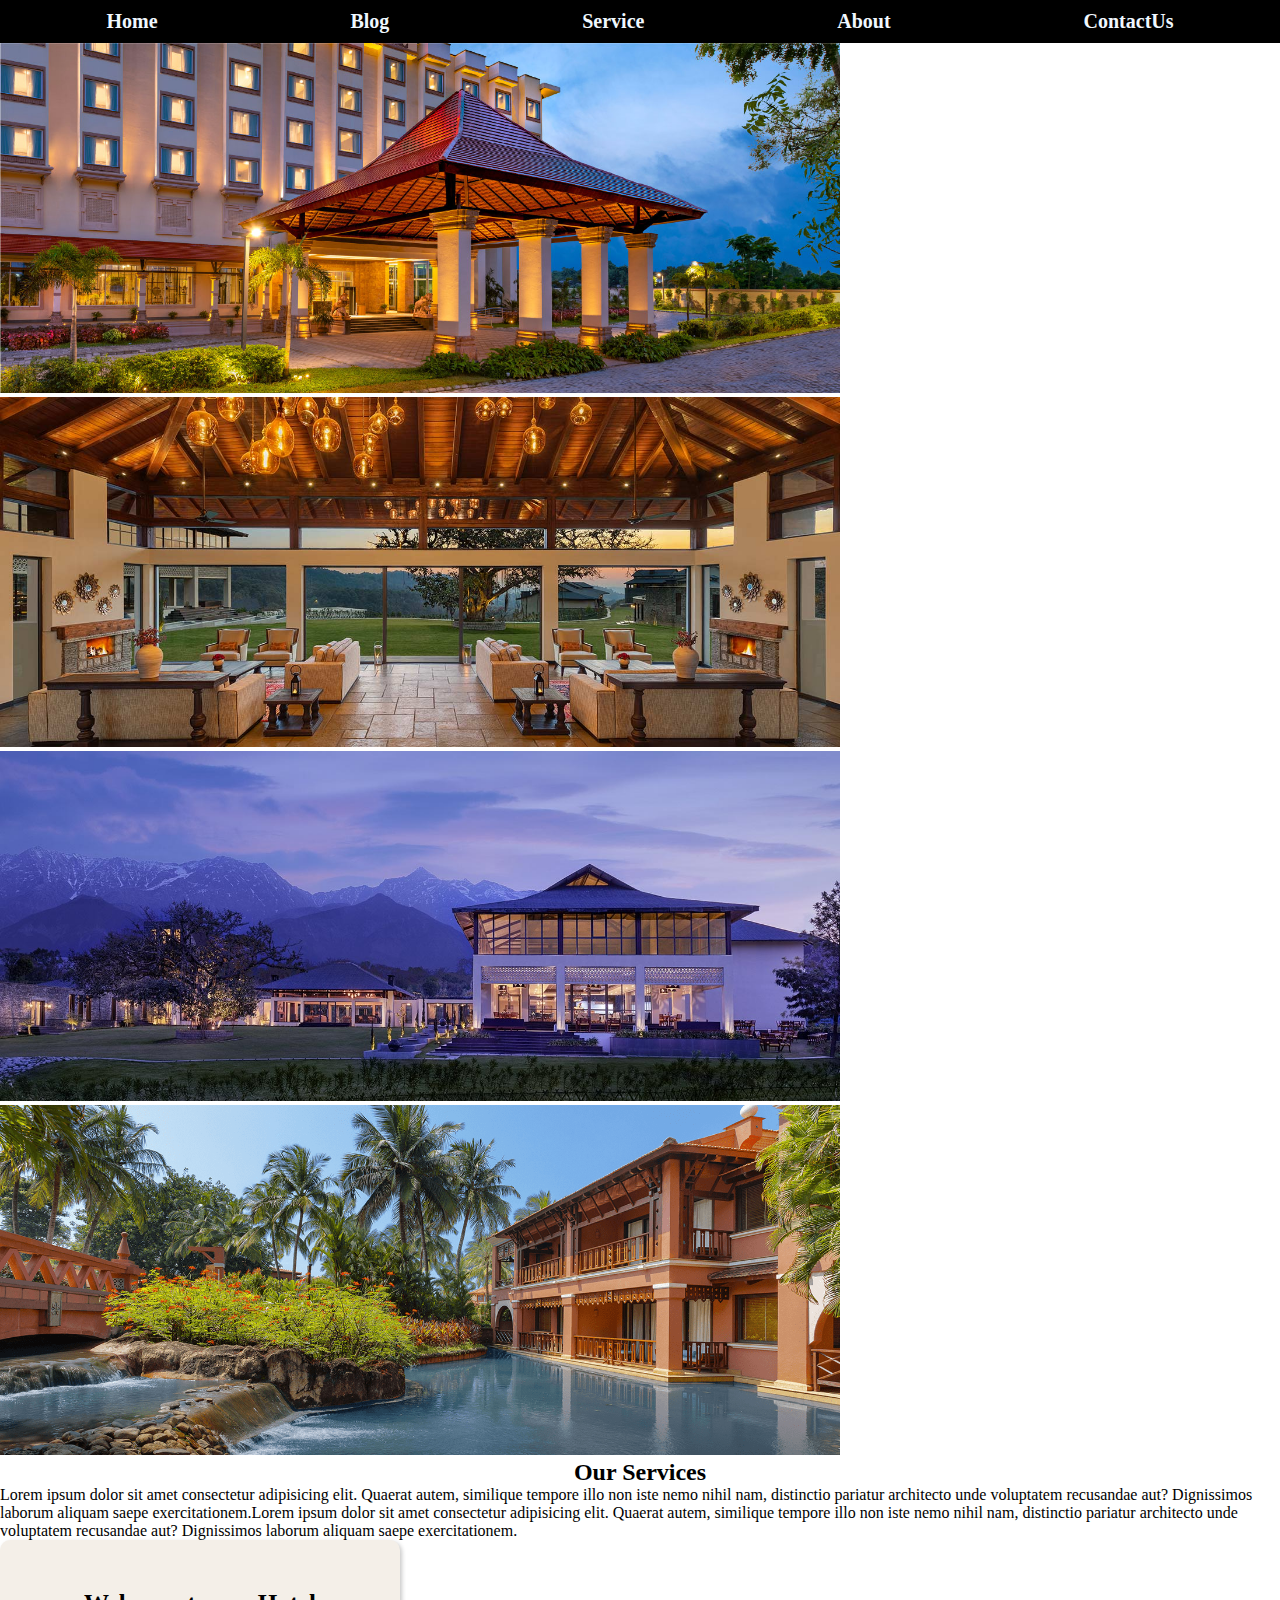
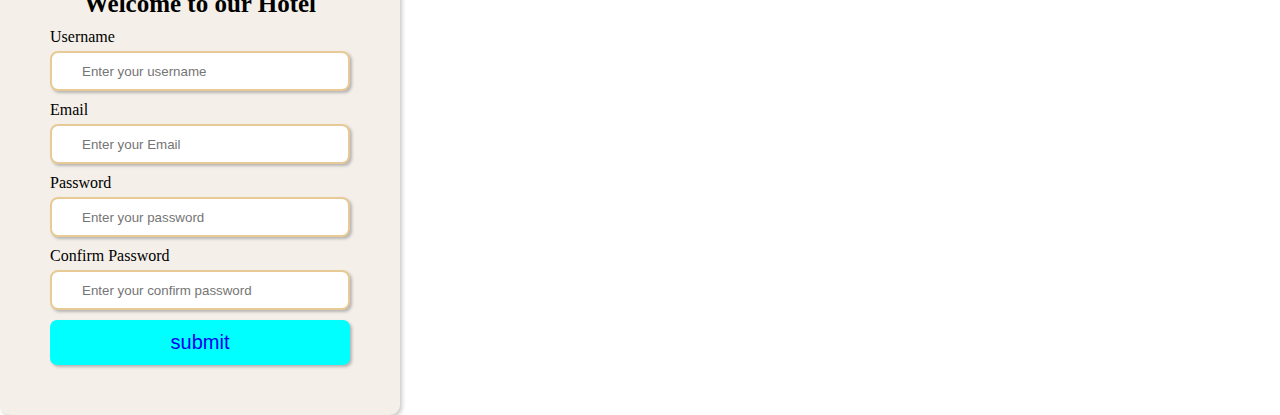
<file: index.html>
<!DOCTYPE html>
<html lang="en">
<head>
    <meta charset="UTF-8">
    <meta http-equiv="X-UA-Compatible" content="IE=edge">
    <meta name="viewport" content="width=device-width, initial-scale=1.0">
    <title>Hotel</title>
    <link href="https://cdn.jsdelivr.net/npm/bootstrap@5.0.2/dist/css/bootstrap.min.css" rel="stylesheet" integrity="sha384-EVSTQN3/azprG1Anm3QDgpJLIm9Nao0Yz1ztcQTwFspd3yD65VohhpuuCOmLASjC" crossorigin="anonymous">
    <link rel="stylesheet" href="style.css">
</head>
<body>


    <div class="navbar">
        <h3>Home</h3>
        <h3>Blog</h3>
        <h3>Service</h3>
        <h3>About</h3>
        <h3>ContactUs</h3>
      </div>
    <!-- form -->
<!-- banner slide  -->

    <div class="container-fluid">
        <div class="row">
            <div class="col-xl-12">
                <div id="carouselExampleFade" class="carousel slide carousel-fade" data-bs-ride="carousel">
                    <div class="carousel-inner">
                        <div class="carousel-item active">
                            <img src="/images/welcomhotel-bhubaneswar.jpg" class="d-block w-100" height="350px"
                                alt="...">
                        </div>
                        <div class="carousel-item">
                            <img src="/images/reception.jpg" height="350px" class="d-block w-100" alt="...">
                        </div>
                        <div class="carousel-item">
                            <img src="/images/exterior-iii.jpg" height="350px" class="d-block w-100" alt="...">
                        </div>
                        <div class="carousel-item">
                            <img src="/images/lagoon-view.png" height="350px" class="d-block w-100" alt="...">
                        </div>
                    </div>
                </div>


            </div>
        </div>

    </div>

<!--  -->


<div class="cosss">
    <h2>Our Services</h2>
    <p>Lorem ipsum dolor sit amet consectetur adipisicing elit. Quaerat autem, similique tempore illo non iste nemo nihil nam, distinctio pariatur architecto unde voluptatem recusandae aut? Dignissimos laborum aliquam saepe exercitationem.Lorem ipsum dolor sit amet consectetur adipisicing elit. Quaerat autem, similique tempore illo non iste nemo nihil nam, distinctio pariatur architecto unde voluptatem recusandae aut? Dignissimos laborum aliquam saepe exercitationem.</p>
</div>
    <div class="container-fluid">
        <div class="row"></div>
    </div>
        <form class="forms" id="btn">
            <div class="heading">Welcome to our Hotel</div>
            <!-- user name -->
            <div class="username">
                <label for="username">Username</label>
                <i class="fa-solid fa-user"></i>
                <input type="text" name="username" id="username" placeholder="Enter your username" required>
            </div>
            <!-- email -->
            <div class="email">
                <label for="email">Email</label> 
                <i class="fa-solid fa-envelope"></i>
                <input type="email" name="email" id="email" placeholder="Enter your Email" required>
               
            </div>
            <!-- password -->
            <div class="password">
                <label for="password">Password</label>
                <i class="fa-solid fa-lock"></i>
                <input type="password" name="password" id="password" placeholder="Enter your password" required>
               
            </div>
            <!-- Confirm password -->
            <div class="confirm_password">
                <label for="confirm_password">Confirm Password</label>
                <i class="fa-solid fa-lock"></i>
                <input type="password" name="password" id="confirmpassword" placeholder="Enter your confirm password" required>
            </div>
            <button onclick="clicks()"><a href="admin.html" target="_blank">submit</a></button>

        </form>
    </div>
    <script src="script.js"></script>
    <script src="https://cdn.jsdelivr.net/npm/bootstrap@5.0.2/dist/js/bootstrap.bundle.min.js" integrity="sha384-MrcW6ZMFYlzcLA8Nl+NtUVF0sA7MsXsP1UyJoMp4YLEuNSfAP+JcXn/tWtIaxVXM" crossorigin="anonymous"></script>
</body>
</html>
</file>
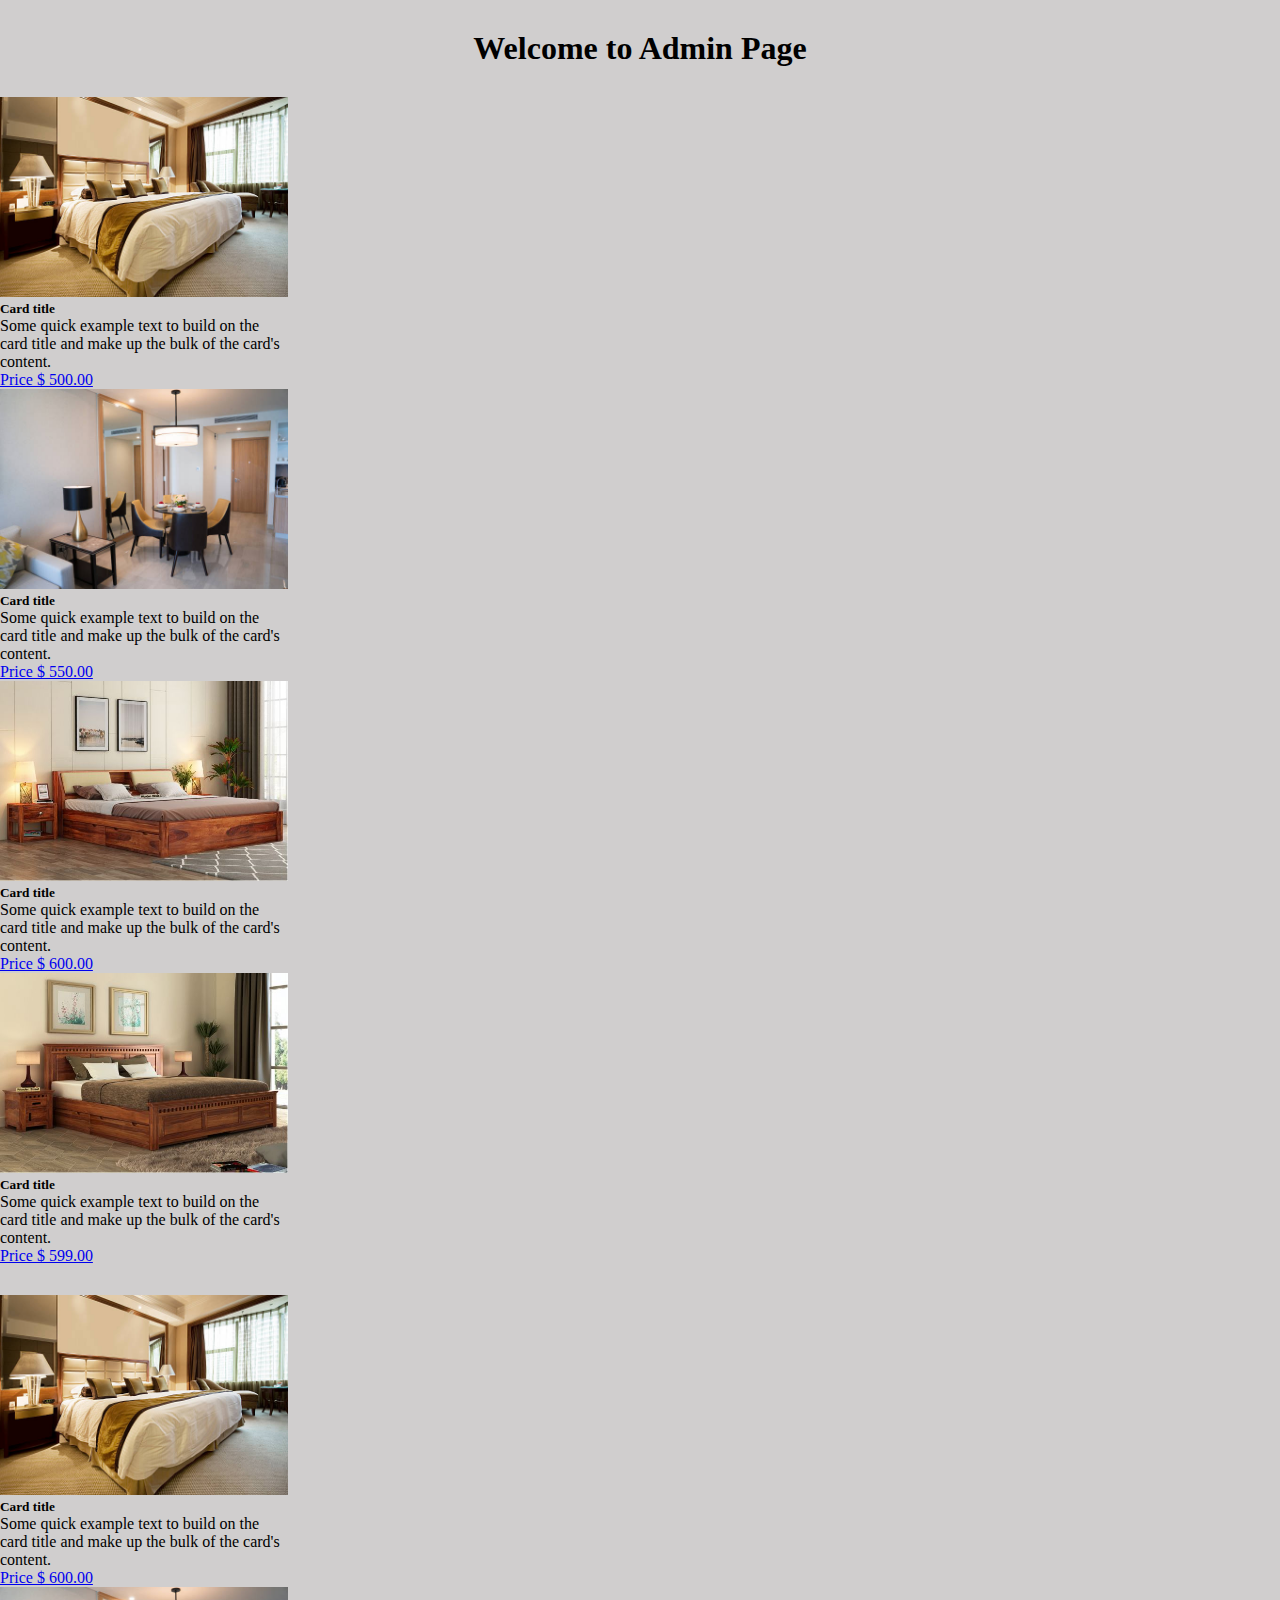
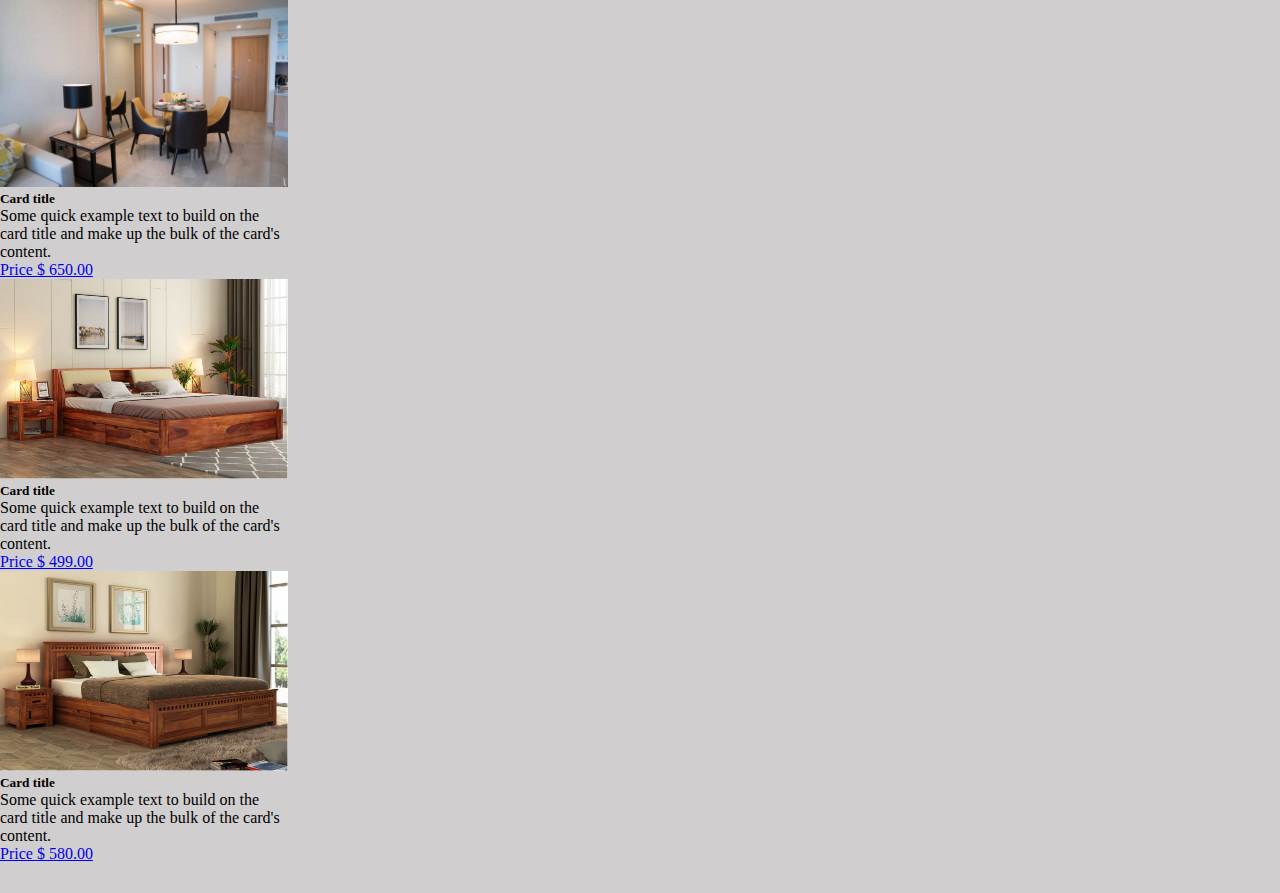
<file: admin.html>
<!DOCTYPE html>
<html lang="en">
<head>
    <meta charset="UTF-8">
    <meta name="viewport" content="width=device-width, initial-scale=1.0">
    <title>Admin Page</title>
    <link href="https://cdn.jsdelivr.net/npm/bootstrap@5.0.2/dist/css/bootstrap.min.css" rel="stylesheet" integrity="sha384-EVSTQN3/azprG1Anm3QDgpJLIm9Nao0Yz1ztcQTwFspd3yD65VohhpuuCOmLASjC" crossorigin="anonymous">
    <link rel="stylesheet" href="style1.css">
</head>
<body>
    
  <div class="fullcontent">
    <div class="admin">
        <h1>Welcome to Admin Page</h1>
    </div>

    <div class="section">
     <div class="container">
        <div class="row first">
            <div class="col">
                <div class="card" style="width: 18rem;">
                    <img src="/images/banner 1istockphoto-173587041-612x612.jpg" class="card-img-top" alt="...">
                    <div class="card-body">
                      <h5 class="card-title">Card title</h5>
                      <p class="card-text">Some quick example text to build on the card title and make up the bulk of the card's content.</p>
                      <a href="rooms.html" target="_blank" class="btn btn-primary">Price $ 500.00</a>
                    </div>
                  </div>
            </div>
            <div class="col">
                <div class="card" style="width: 18rem;">
                    <img src="/images/banner 2istockphoto-951053960-612x612.jpg" class="card-img-top" alt="...">
                    <div class="card-body">
                      <h5 class="card-title">Card title</h5>
                      <p class="card-text">Some quick example text to build on the card title and make up the bulk of the card's content.</p>
                      <a href="rooms.html" target="_blank" class="btn btn-primary">Price $ 550.00</a>
                    </div>
                  </div>
            </div>
            <div class="col">
                <div class="card" style="width: 18rem;">
                    <img src="/images/double-574x396.jpg" class="card-img-top" alt="...">
                    <div class="card-body">
                      <h5 class="card-title">Card title</h5>
                      <p class="card-text">Some quick example text to build on the card title and make up the bulk of the card's content.</p>
                      <a href="rooms.html" target="_blank" class="btn btn-primary">Price $ 600.00</a>
                    </div>
                  </div>
            </div>
            <div class="col">
              <div class="card" style="width: 18rem;">
                  <img src="/images/Deluxe.jpg" class="card-img-top" alt="...">
                  <div class="card-body">
                    <h5 class="card-title">Card title</h5>
                    <p class="card-text">Some quick example text to build on the card title and make up the bulk of the card's content.</p>
                    <a href="rooms.html" target="_blank" class="btn btn-primary">Price $ 599.00</a>
                  </div>
                </div>
          </div>
        </div>
        <!-- second -->
        <div class="row first">
          <div class="col">
              <div class="card" style="width: 18rem;">
                  <img src="/images/banner 1istockphoto-173587041-612x612.jpg" class="card-img-top" alt="...">
                  <div class="card-body">
                    <h5 class="card-title">Card title</h5>
                    <p class="card-text">Some quick example text to build on the card title and make up the bulk of the card's content.</p>
                    <a href="rooms.html" target="_blank" class="btn btn-primary">Price $ 600.00</a>
                  </div>
                </div>
          </div>
          <div class="col">
              <div class="card" style="width: 18rem;">
                  <img src="/images/banner 2istockphoto-951053960-612x612.jpg" class="card-img-top" alt="...">
                  <div class="card-body">
                    <h5 class="card-title">Card title</h5>
                    <p class="card-text">Some quick example text to build on the card title and make up the bulk of the card's content.</p>
                    <a href="rooms.html" target="_blank" class="btn btn-primary">Price $ 650.00</a>
                  </div>
                </div>
          </div>
          <div class="col">
              <div class="card" style="width: 18rem;">
                  <img src="/images/double-574x396.jpg" class="card-img-top" alt="...">
                  <div class="card-body">
                    <h5 class="card-title">Card title</h5>
                    <p class="card-text">Some quick example text to build on the card title and make up the bulk of the card's content.</p>
                    <a href="rooms.html" target="_blank" class="btn btn-primary">Price $ 499.00</a>
                  </div>
                </div>
          </div>
          <div class="col">
            <div class="card" style="width: 18rem;">
                <img src="/images/Deluxe.jpg" class="card-img-top" alt="...">
                <div class="card-body">
                  <h5 class="card-title">Card title</h5>
                  <p class="card-text">Some quick example text to build on the card title and make up the bulk of the card's content.</p>
                  <a href="rooms.html" target="_blank" class="btn btn-primary">Price $ 580.00</a>
                </div>
              </div>
        </div>
      </div>
     </div>
    </div>
  </div>
    <script src="https://cdn.jsdelivr.net/npm/bootstrap@5.0.2/dist/js/bootstrap.bundle.min.js" integrity="sha384-MrcW6ZMFYlzcLA8Nl+NtUVF0sA7MsXsP1UyJoMp4YLEuNSfAP+JcXn/tWtIaxVXM" crossorigin="anonymous"></script>
</body>
</html>
</file>
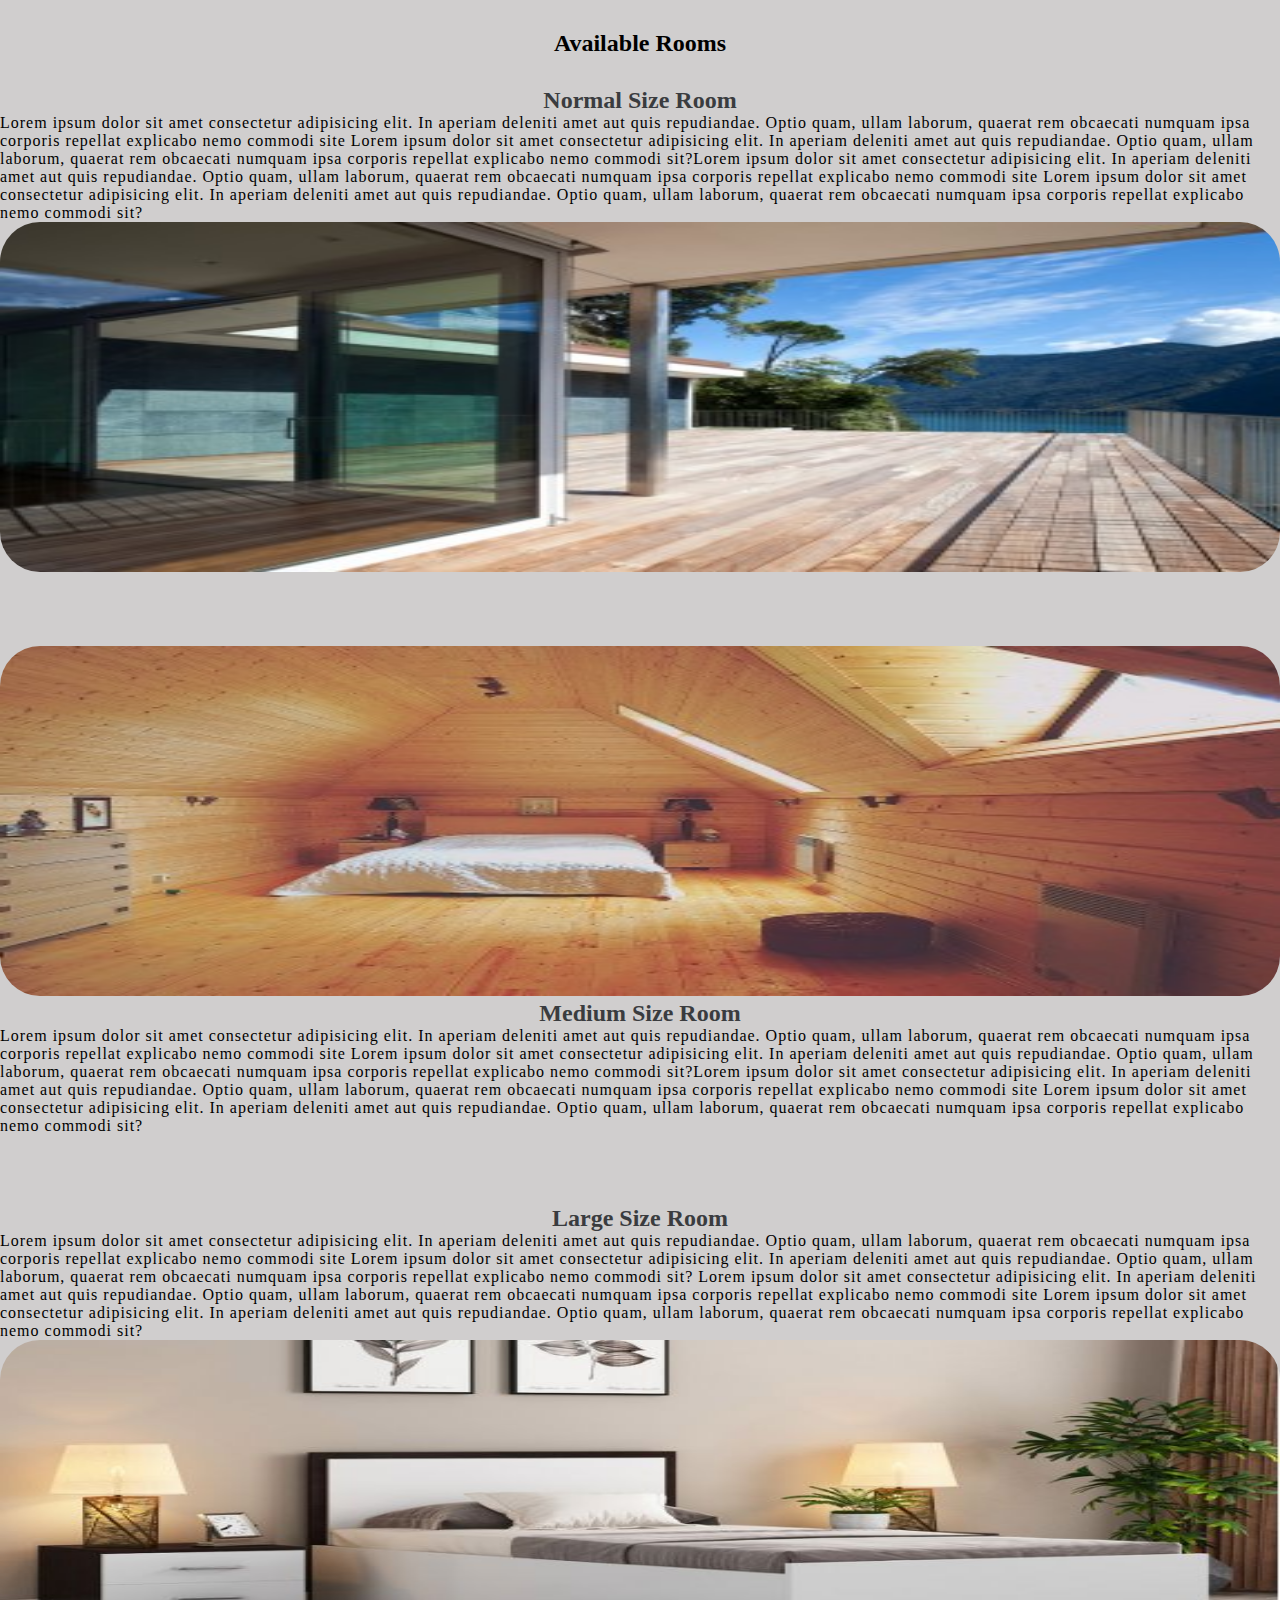
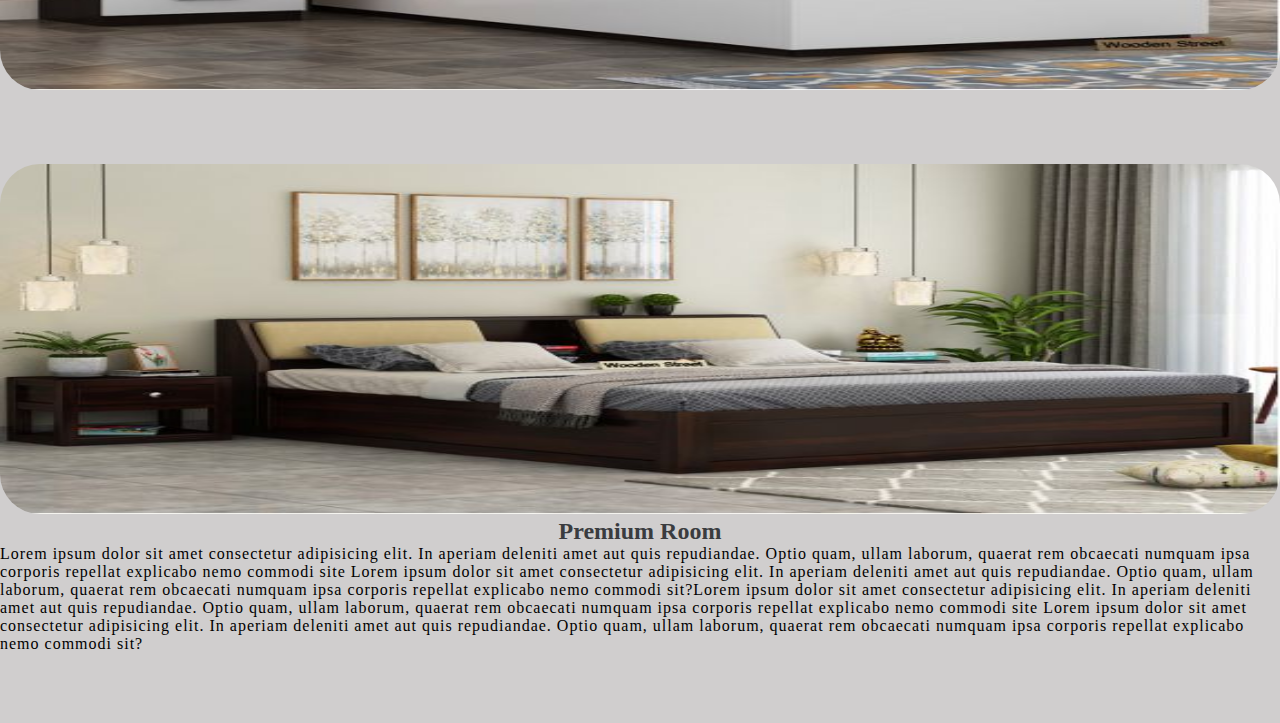
<file: rooms.html>
<!DOCTYPE html>
<html lang="en">
<head>
    <meta charset="UTF-8">
    <meta name="viewport" content="width=device-width, initial-scale=1.0">
    <title>Rooms</title>
    <link href="https://cdn.jsdelivr.net/npm/bootstrap@5.0.2/dist/css/bootstrap.min.css" rel="stylesheet" integrity="sha384-EVSTQN3/azprG1Anm3QDgpJLIm9Nao0Yz1ztcQTwFspd3yD65VohhpuuCOmLASjC" crossorigin="anonymous">
    <link rel="stylesheet" href="style1.css">
</head>
<body class="full">

<div class="available">
    <h2>Available Rooms</h2>
</div>
<div class="section images">
    <div class="container">
        <div class="row rooms">
            <div class="col">
                <h2>Normal Size Room</h2>

                <p>Lorem ipsum dolor sit amet consectetur adipisicing elit. In aperiam deleniti amet aut quis repudiandae. Optio quam, ullam laborum, quaerat rem obcaecati numquam ipsa corporis repellat explicabo nemo commodi site Lorem ipsum dolor sit amet consectetur adipisicing elit. In aperiam deleniti amet aut quis repudiandae. Optio quam, ullam laborum, quaerat rem obcaecati numquam ipsa corporis repellat explicabo nemo commodi sit?Lorem ipsum dolor sit amet consectetur adipisicing elit. In aperiam deleniti amet aut quis repudiandae. Optio quam, ullam laborum, quaerat rem obcaecati numquam ipsa corporis repellat explicabo nemo commodi site Lorem ipsum dolor sit amet consectetur adipisicing elit. In aperiam deleniti amet aut quis repudiandae. Optio quam, ullam laborum, quaerat rem obcaecati numquam ipsa corporis repellat explicabo nemo commodi sit?
                </p>
            </div>
            <div class="col">
             <img src="/images/img_12-370x247.jpg">
            </div>
        </div>
        <!--  -->
        <div class="row rooms">
           
            <div class="col">
             <img src="/images/img_1-370x247.jpg">
            </div>
            <div class="col">
                <h2>Medium Size Room</h2>

                <p>Lorem ipsum dolor sit amet consectetur adipisicing elit. In aperiam deleniti amet aut quis repudiandae. Optio quam, ullam laborum, quaerat rem obcaecati numquam ipsa corporis repellat explicabo nemo commodi site Lorem ipsum dolor sit amet consectetur adipisicing elit. In aperiam deleniti amet aut quis repudiandae. Optio quam, ullam laborum, quaerat rem obcaecati numquam ipsa corporis repellat explicabo nemo commodi sit?Lorem ipsum dolor sit amet consectetur adipisicing elit. In aperiam deleniti amet aut quis repudiandae. Optio quam, ullam laborum, quaerat rem obcaecati numquam ipsa corporis repellat explicabo nemo commodi site Lorem ipsum dolor sit amet consectetur adipisicing elit. In aperiam deleniti amet aut quis repudiandae. Optio quam, ullam laborum, quaerat rem obcaecati numquam ipsa corporis repellat explicabo nemo commodi sit?
                </p>
            </div>
        </div>
        <!--  -->
        <div class="row rooms">
            <div class="col">
                <h2>Large Size Room</h2>

                <p>Lorem ipsum dolor sit amet consectetur adipisicing elit. In aperiam deleniti amet aut quis repudiandae. Optio quam, ullam laborum, quaerat rem obcaecati numquam ipsa corporis repellat explicabo nemo commodi site Lorem ipsum dolor sit amet consectetur adipisicing elit. In aperiam deleniti amet aut quis repudiandae. Optio quam, ullam laborum, quaerat rem obcaecati numquam ipsa corporis repellat explicabo nemo commodi sit? Lorem ipsum dolor sit amet consectetur adipisicing elit. In aperiam deleniti amet aut quis repudiandae. Optio quam, ullam laborum, quaerat rem obcaecati numquam ipsa corporis repellat explicabo nemo commodi site Lorem ipsum dolor sit amet consectetur adipisicing elit. In aperiam deleniti amet aut quis repudiandae. Optio quam, ullam laborum, quaerat rem obcaecati numquam ipsa corporis repellat explicabo nemo commodi sit?

                </p>
            </div>
            <div class="col">
             <img src="/images/single-574x396.jpg">
            </div>
        </div>
        <!--  -->
        <div class="row rooms">
           
            <div class="col">
             <img src="/images/luxury.jpg">
            </div>
            <div class="col">
                <h2>Premium Room</h2>

                <p>Lorem ipsum dolor sit amet consectetur adipisicing elit. In aperiam deleniti amet aut quis repudiandae. Optio quam, ullam laborum, quaerat rem obcaecati numquam ipsa corporis repellat explicabo nemo commodi site Lorem ipsum dolor sit amet consectetur adipisicing elit. In aperiam deleniti amet aut quis repudiandae. Optio quam, ullam laborum, quaerat rem obcaecati numquam ipsa corporis repellat explicabo nemo commodi sit?Lorem ipsum dolor sit amet consectetur adipisicing elit. In aperiam deleniti amet aut quis repudiandae. Optio quam, ullam laborum, quaerat rem obcaecati numquam ipsa corporis repellat explicabo nemo commodi site Lorem ipsum dolor sit amet consectetur adipisicing elit. In aperiam deleniti amet aut quis repudiandae. Optio quam, ullam laborum, quaerat rem obcaecati numquam ipsa corporis repellat explicabo nemo commodi sit?
                </p>
            </div>
        </div>
    </div>
</div>


    <script src="https://cdn.jsdelivr.net/npm/bootstrap@5.0.2/dist/js/bootstrap.bundle.min.js" integrity="sha384-MrcW6ZMFYlzcLA8Nl+NtUVF0sA7MsXsP1UyJoMp4YLEuNSfAP+JcXn/tWtIaxVXM" crossorigin="anonymous"></script>
</body>
</html>
</file>
<file: style.css>
*{
    margin: 0%;
    padding: 0%;
    box-sizing: border-box;
}
.forms{
    display: flex;
    flex-direction: column;
    justify-content: center;
    max-width: 400px;
    border-radius: 10px;
    box-shadow: 2px 2px 4px rgb(201, 201, 201);
    padding: 50px;
    background-color: rgb(244, 239, 232);
}
.heading{
    font-size: 25px;
    font-weight: bold;
    margin-bottom: 20px;
    text-align: center;
}
label{
    display: block;
    margin-bottom: 5px;
}
.forms div input{
    width: 100%;
    height: 40px;
    border-radius: 8px;
    border: 2px solid rgb(231, 202, 149);
    outline: none;
    padding: 0 30px;
    box-shadow: 2px 2px 3px rgb(182, 181, 181);
}
.forms div{
    position: relative;
    margin-bottom: 10px;
}
.forms input:focus{
    border: 2px solid violet;
}
.forms div i{
    position: absolute;
    /* top: 32px;
    padding-left: 7px; */
    padding: 10px;
}

button{
    width: 100%;
    height: 45px;
    background-color: aqua;
    color: blue;
    box-shadow: 2px 2px 3px rgb(182, 181, 181);
    border: none;
    border-radius: 7px;
    font-size: 20px;
    cursor: pointer;
}
button:hover{
    opacity: 0.8px;
    color: black;
}

.container{
    display: flex;
    justify-content: center;
    align-items: center;
    height: 100vh;
    background-color: rgb(208, 206, 206);
}
.forms a{
    text-decoration: none;
}

/*  */

.logins h3{
margin-bottom: 5px;
}

.navbar{
    display: flex;
    justify-content: space-around;
    background-color: black;
    color: aliceblue;
    padding: 10px;
}
.navbar h3{

    font-size: 20px;
}

.cosss h2 {
    text-align: center;
}
</file>
<file: style1.css>
*{
    margin: 0%;
    padding: 0%;
    box-sizing: border-box;
}
.admin{
    text-align: center;
    padding: 30px;
    font-weight: 700;
}
.first{
    padding-bottom: 30px;
}
.first img{
    width: 100%;
    height: 200px;
}
.fullcontent{
    background-color: rgb(208, 206, 206);
}
.images img{
   width: 100%;
   height: 350px;
   border-radius:40px;
}

.available h2{
    text-align: center;
    padding: 30px;
    font-weight: 700;
}
.rooms{
    padding-bottom: 70px;
}
.rooms h2{
    text-align: center;
    color: rgb(58, 60, 63);
}
.rooms p{
    letter-spacing: 1px;
}
.full{
    background-color: rgb(208, 206, 206);  
}
</file>
